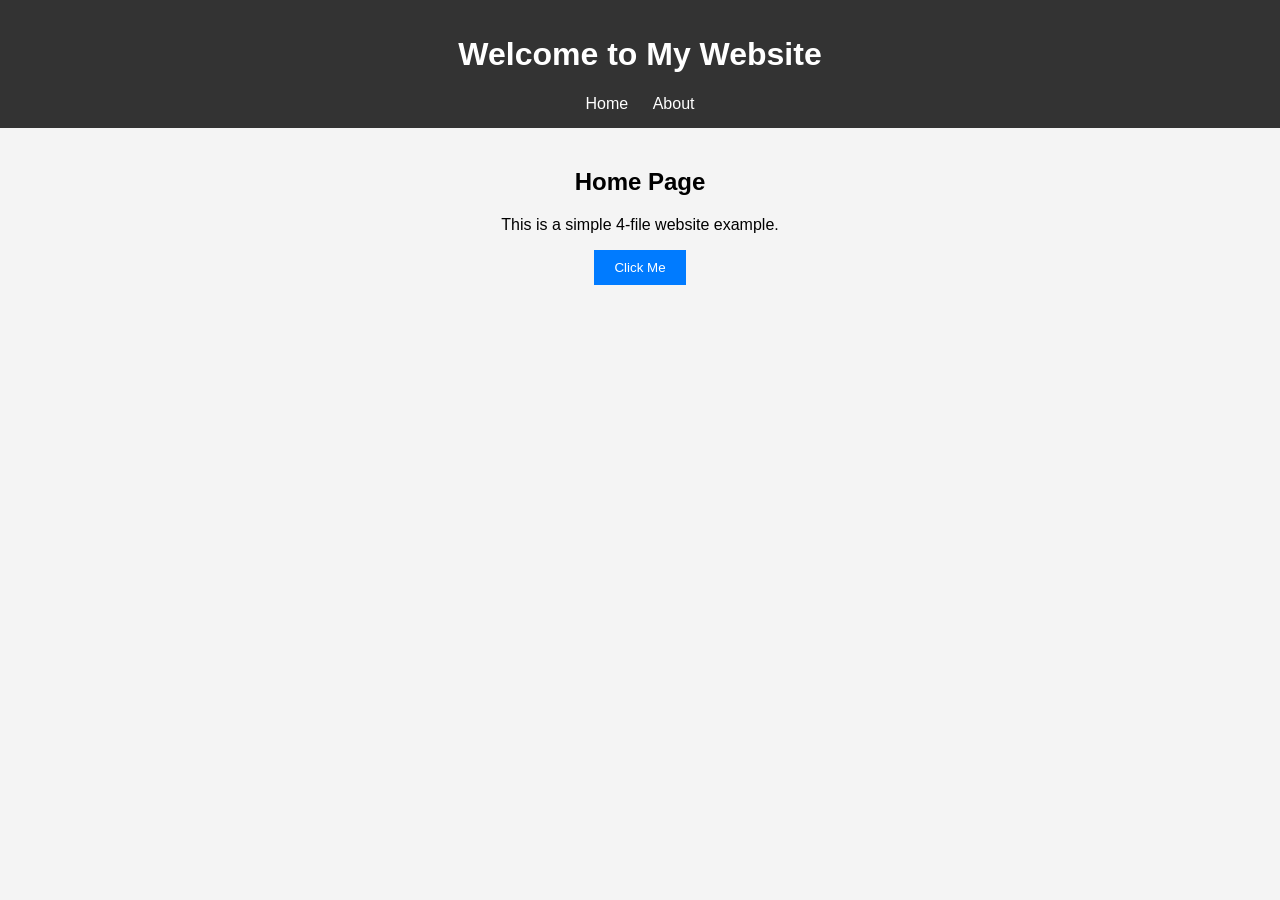
<file: index.html>
<!DOCTYPE html>
<html>
<head>
    <title>My Simple Website</title>
    <link rel="stylesheet" href="style.css">
</head>
<body>

    <header>
        <h1>Welcome to My Website</h1>
        <nav>
            <a href="index.html">Home</a>
            <a href="about.html">About</a>
        </nav>
    </header>

    <section>
        <h2>Home Page</h2>
        <p>This is a simple 4-file website example.</p>
        <button onclick="showMessage()">Click Me</button>
    </section>

    <script src="script.js"></script>
</body>
</html>
</file>
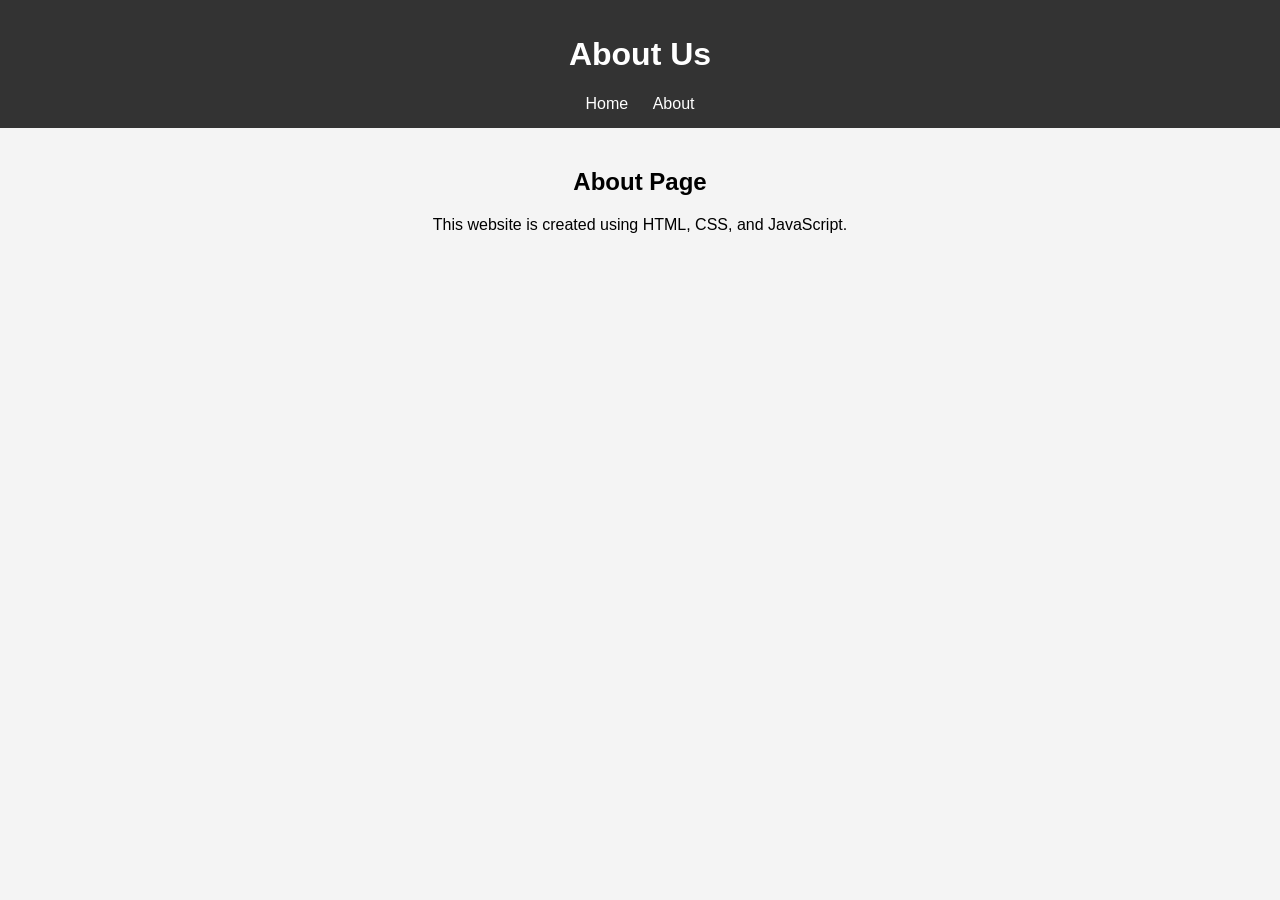
<file: about.html>
<!DOCTYPE html>
<html>
<head>
    <title>About - My Website</title>
    <link rel="stylesheet" href="style.css">
</head>
<body>

    <header>
        <h1>About Us</h1>
        <nav>
            <a href="index.html">Home</a>
            <a href="about.html">About</a>
        </nav>
    </header>

    <section>
        <h2>About Page</h2>
        <p>This website is created using HTML, CSS, and JavaScript.</p>
    </section>

</body>
</html>
</file>
<file: style.css>
body {
    font-family: Arial, sans-serif;
    margin: 0;
    padding: 0;
    background-color: #f4f4f4;
    text-align: center;
}

header {
    background-color: #333;
    color: white;
    padding: 15px;
}

nav a {
    color: white;
    margin: 10px;
    text-decoration: none;
}

nav a:hover {
    text-decoration: underline;
}

section {
    margin: 40px;
}

button {
    padding: 10px 20px;
    background-color: #007BFF;
    color: white;
    border: none;
    cursor: pointer;
}

button:hover {
    background-color: #0056b3;
}
</file>
